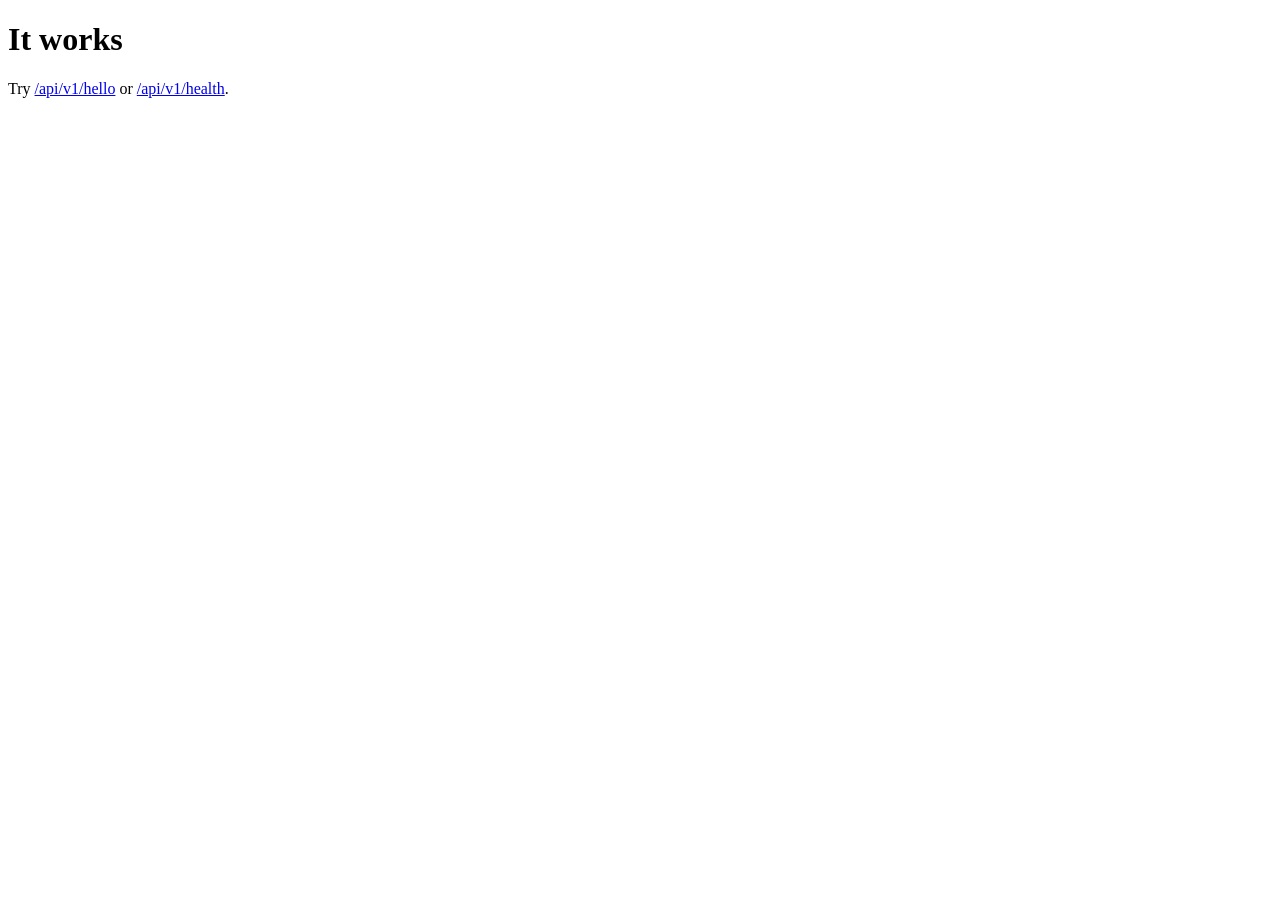
<file: public/index.html>
<!doctype html>
<html lang="en">
<head><meta charset="utf-8"><title>Axum Server</title></head>
<body><h1>It works</h1><p>Try <a href="/api/v1/hello">/api/v1/hello</a> or <a href="/api/v1/health">/api/v1/health</a>.</p></body>
</html>
</file>
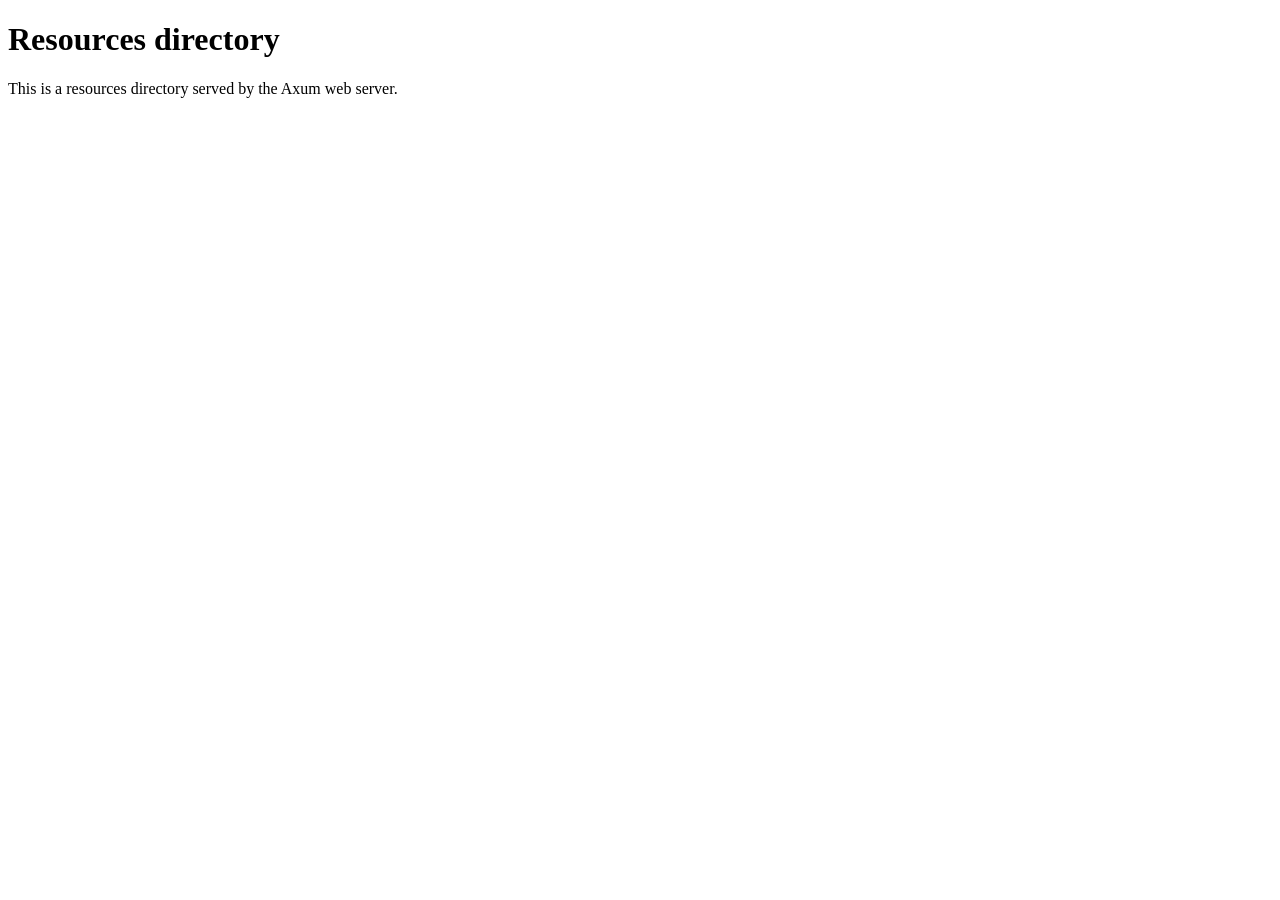
<file: resources/index.html>
<!DOCTYPE html>
<html lang='en'>
<head>
    <meta charset='utf-8'>
    <meta name='viewport' content='width=device-width, initial-scale=1'>
    <title>Resources directory</title>
</head>
<body>
    <h1>Resources directory</h1>
    <p>This is a resources directory served by the Axum web server.</p>
</body>
</html>
</file>
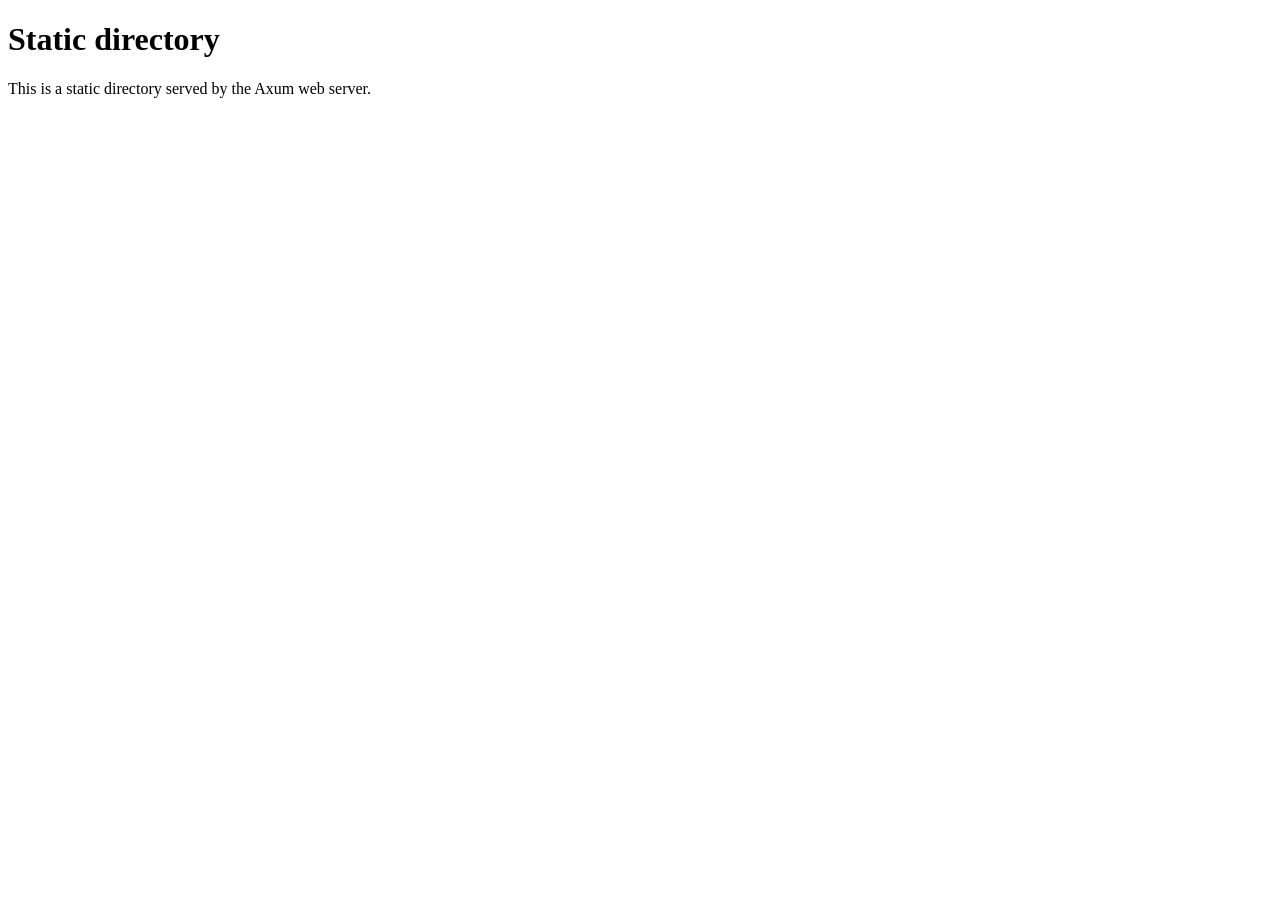
<file: static/index.html>
<!DOCTYPE html>
<html lang='en'>
<head>
    <meta charset='utf-8'>
    <meta name='viewport' content='width=device-width, initial-scale=1'>
    <title>Static directory</title>
</head>
<body>
    <h1>Static directory</h1>
    <p>This is a static directory served by the Axum web server.</p>
</body>
</html>
</file>
